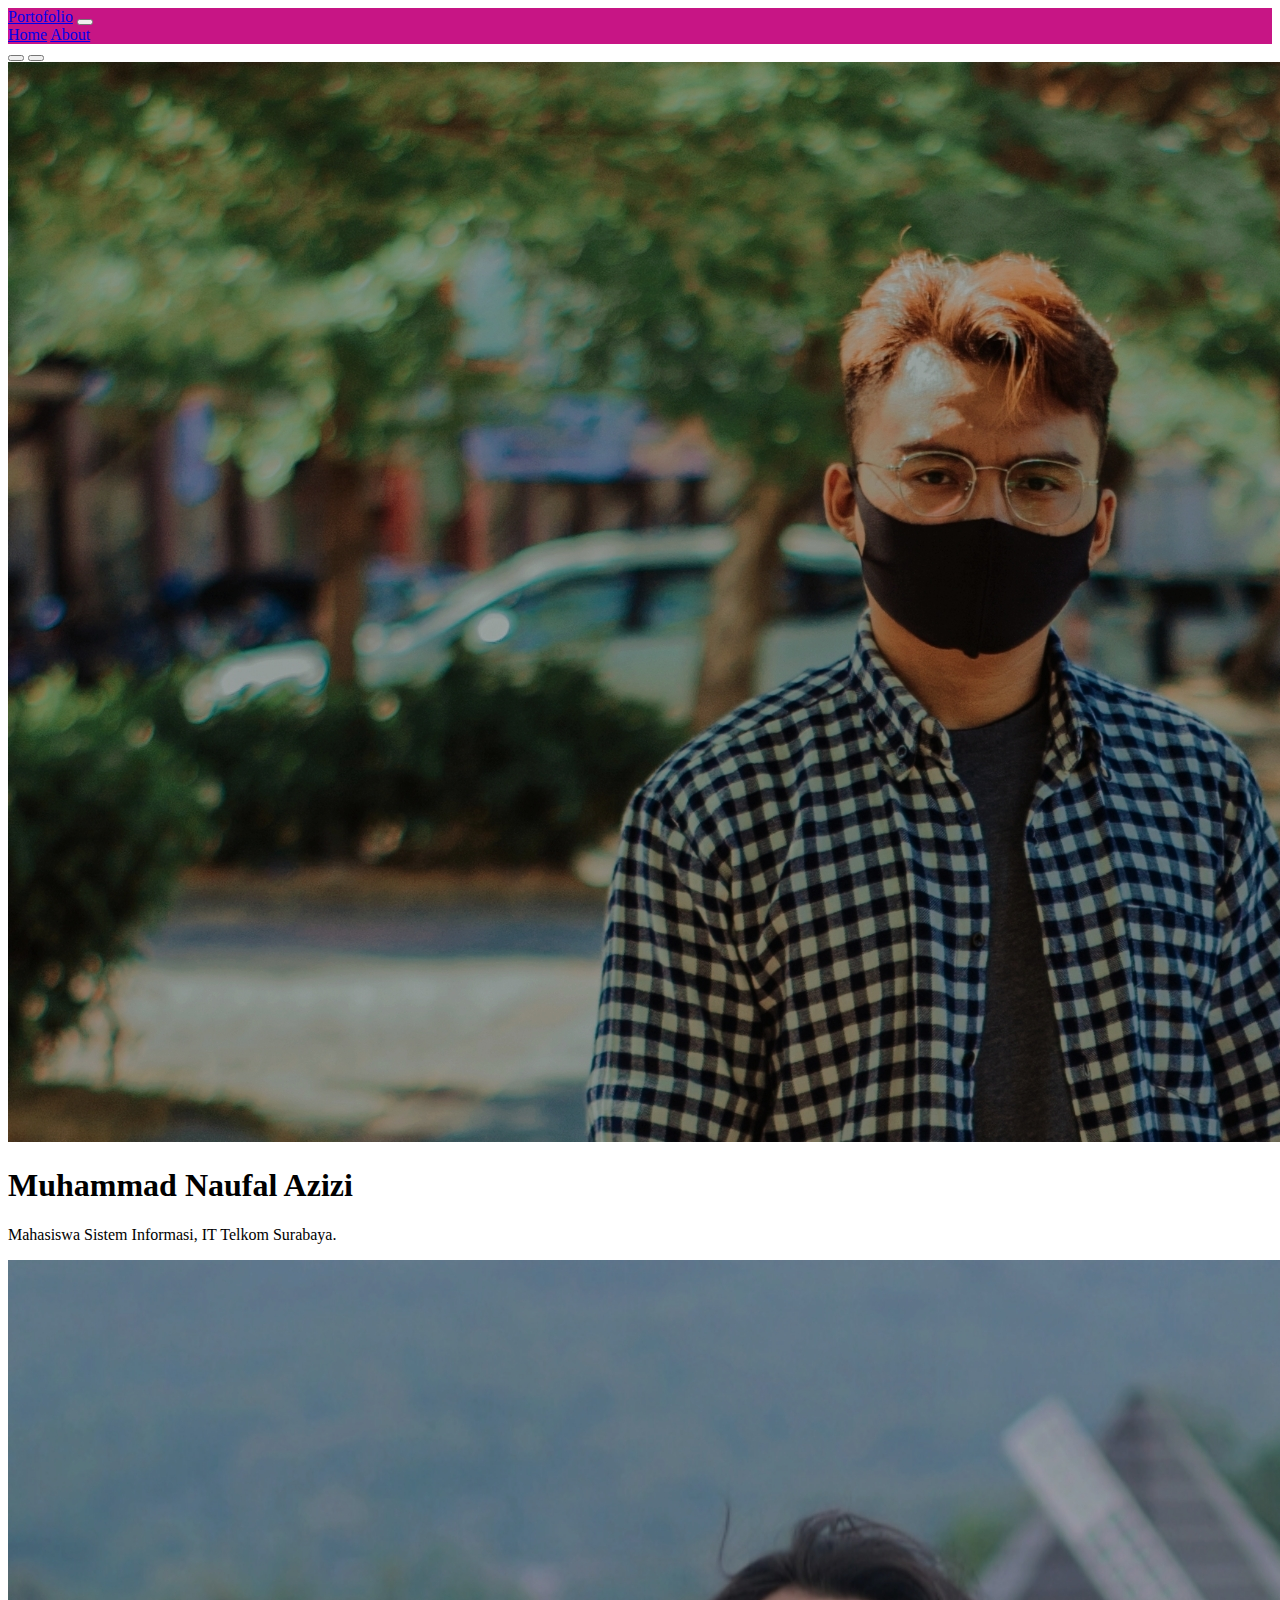
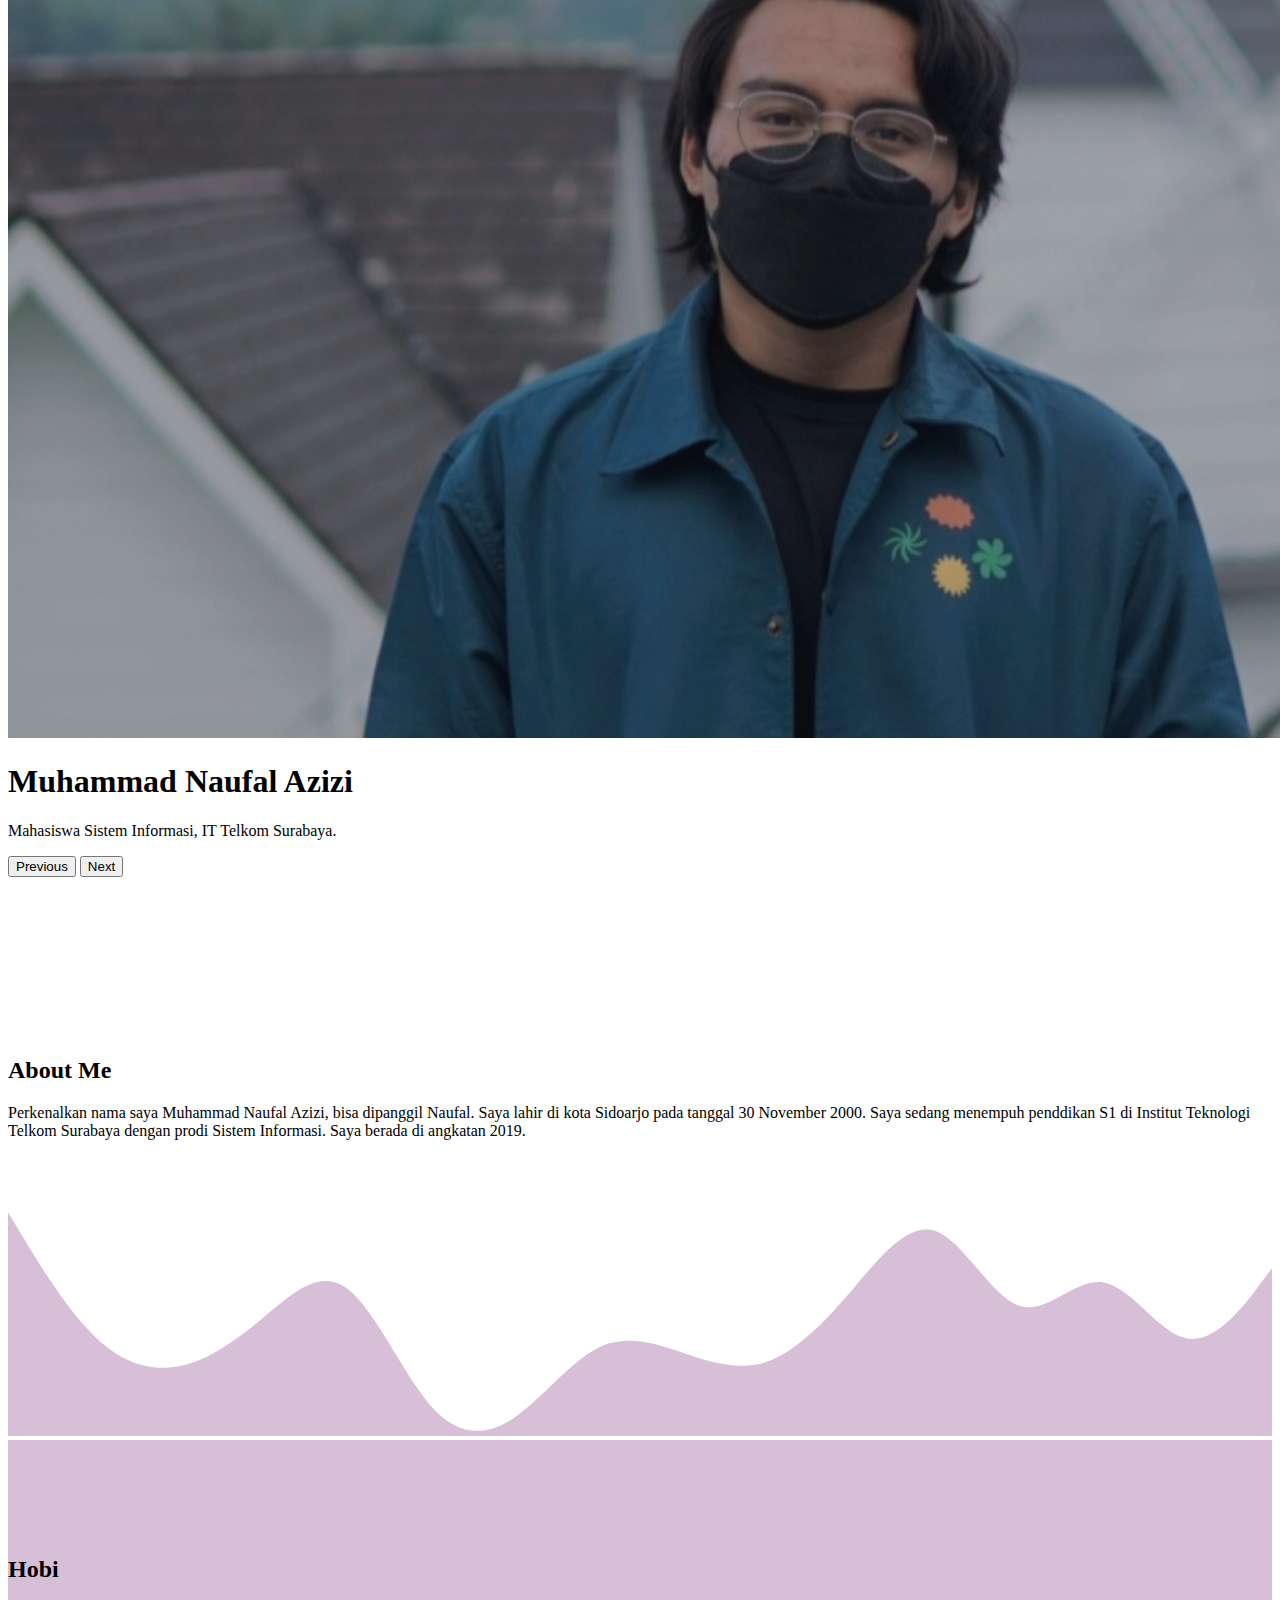
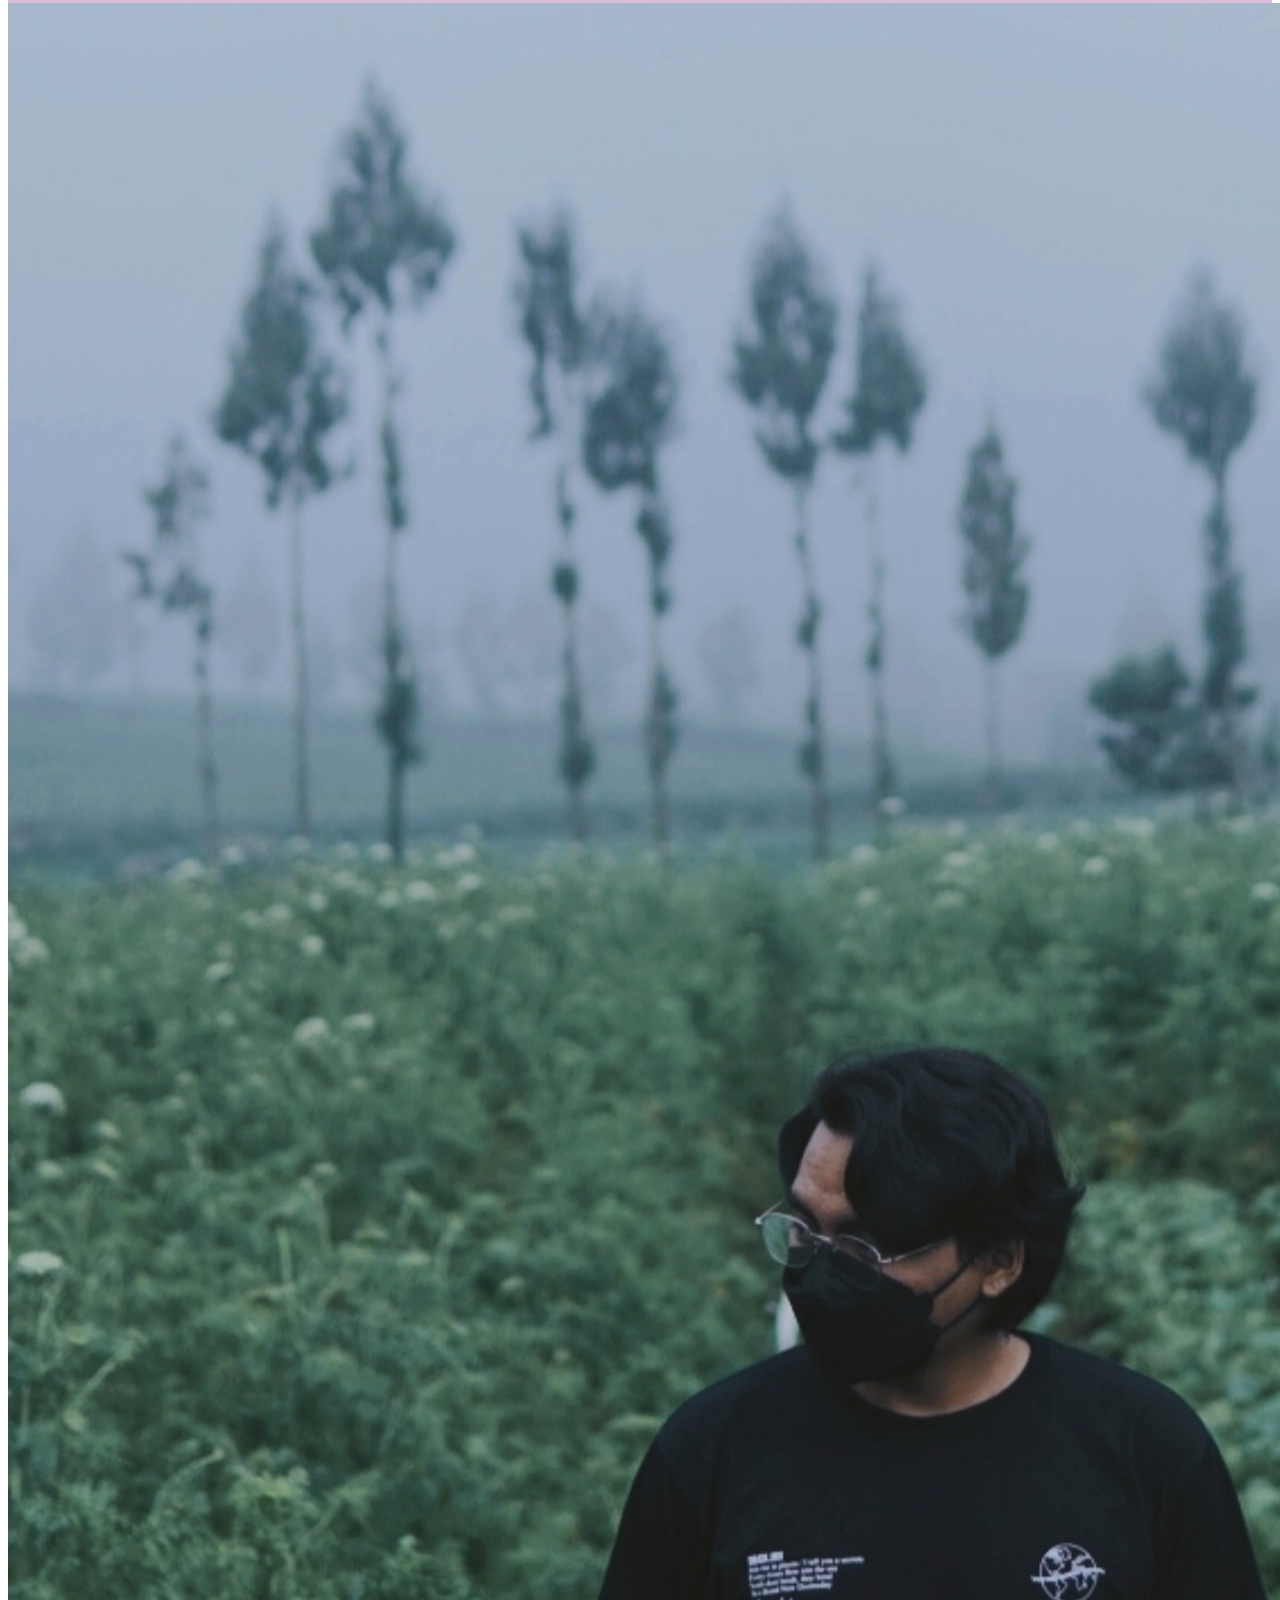
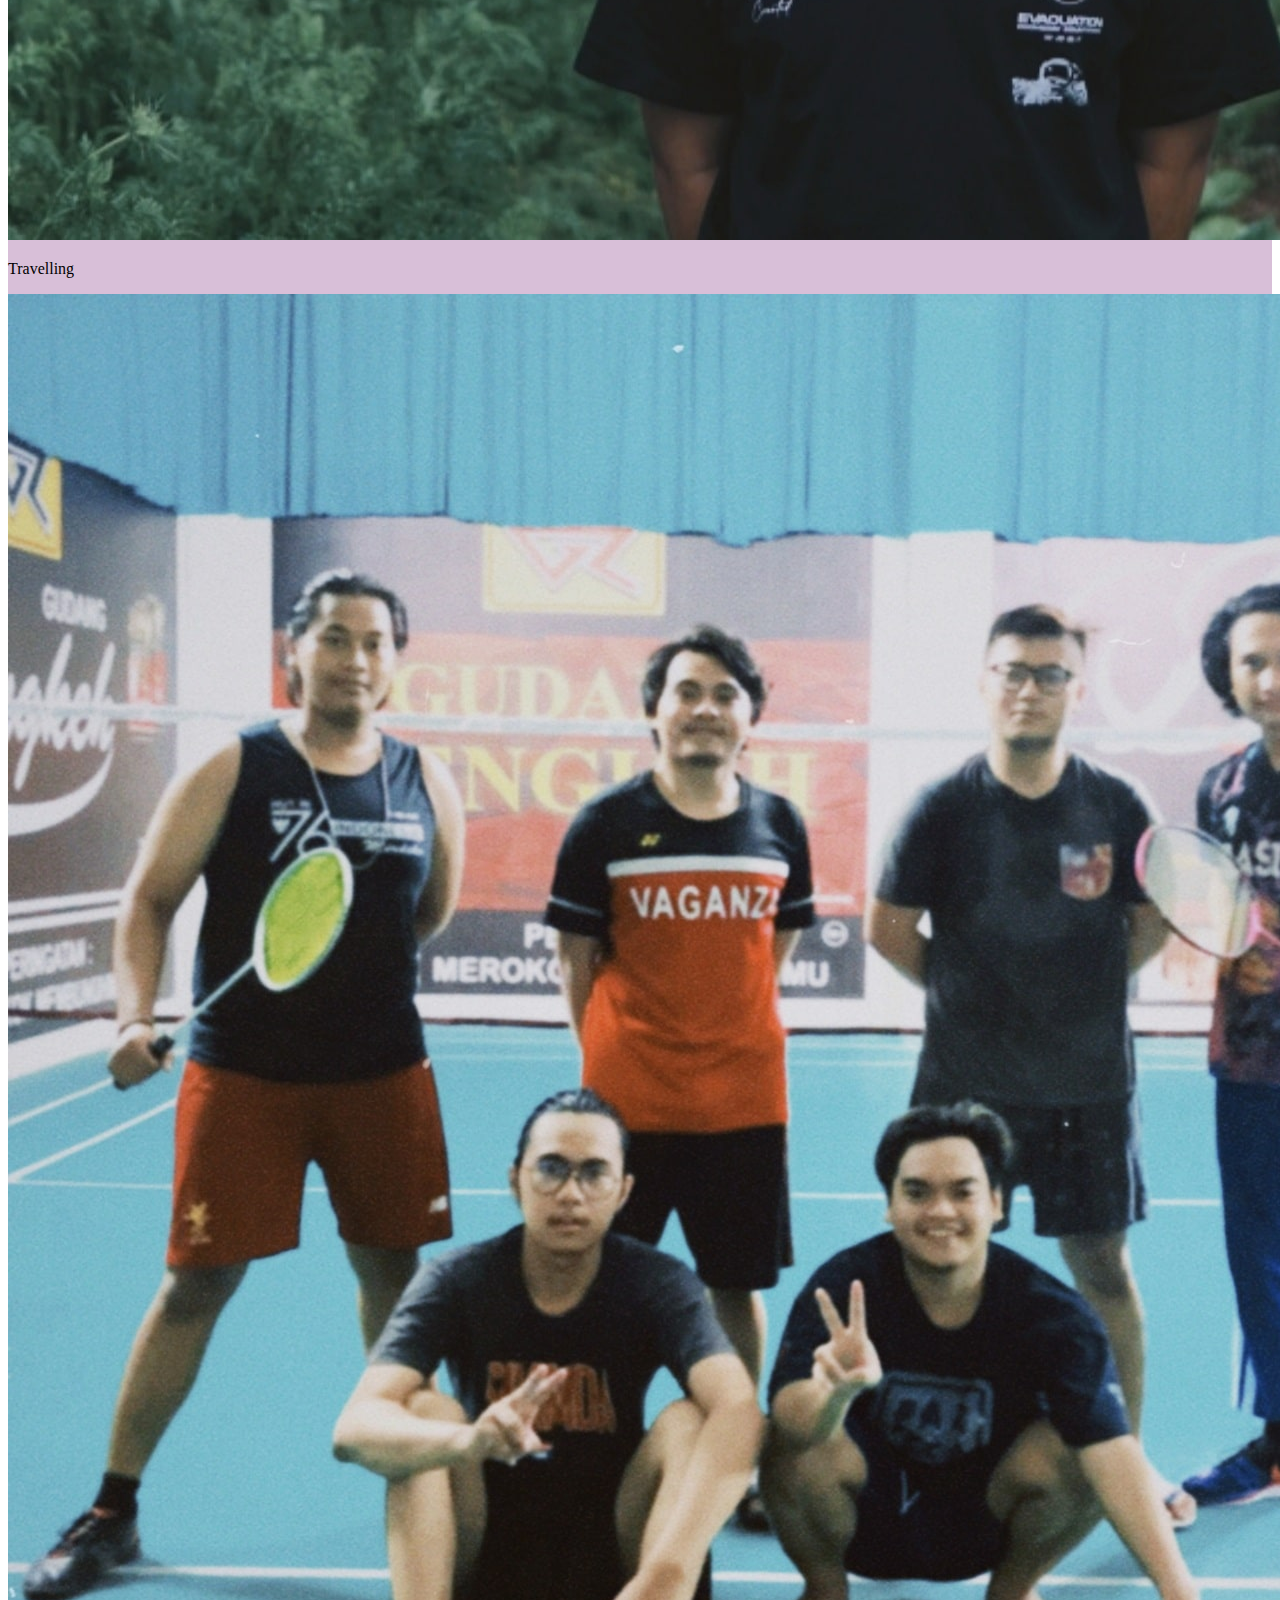
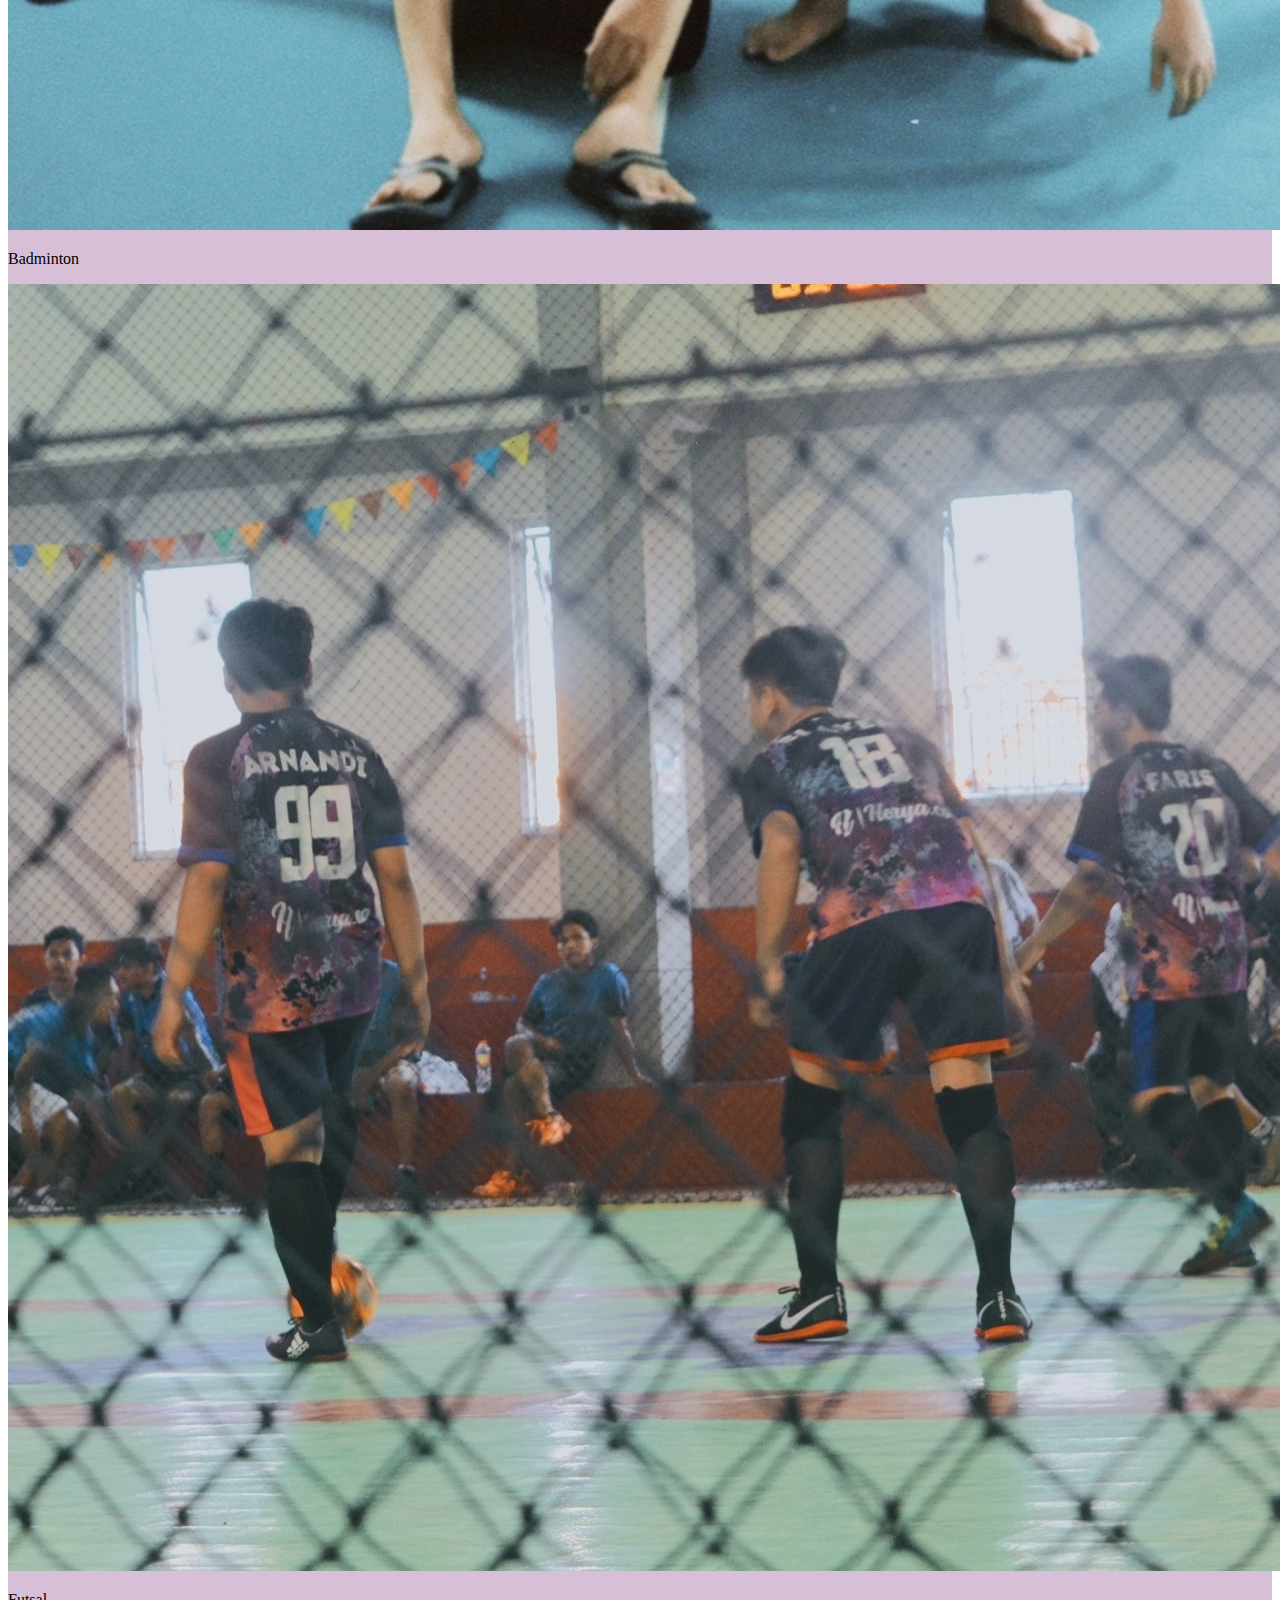
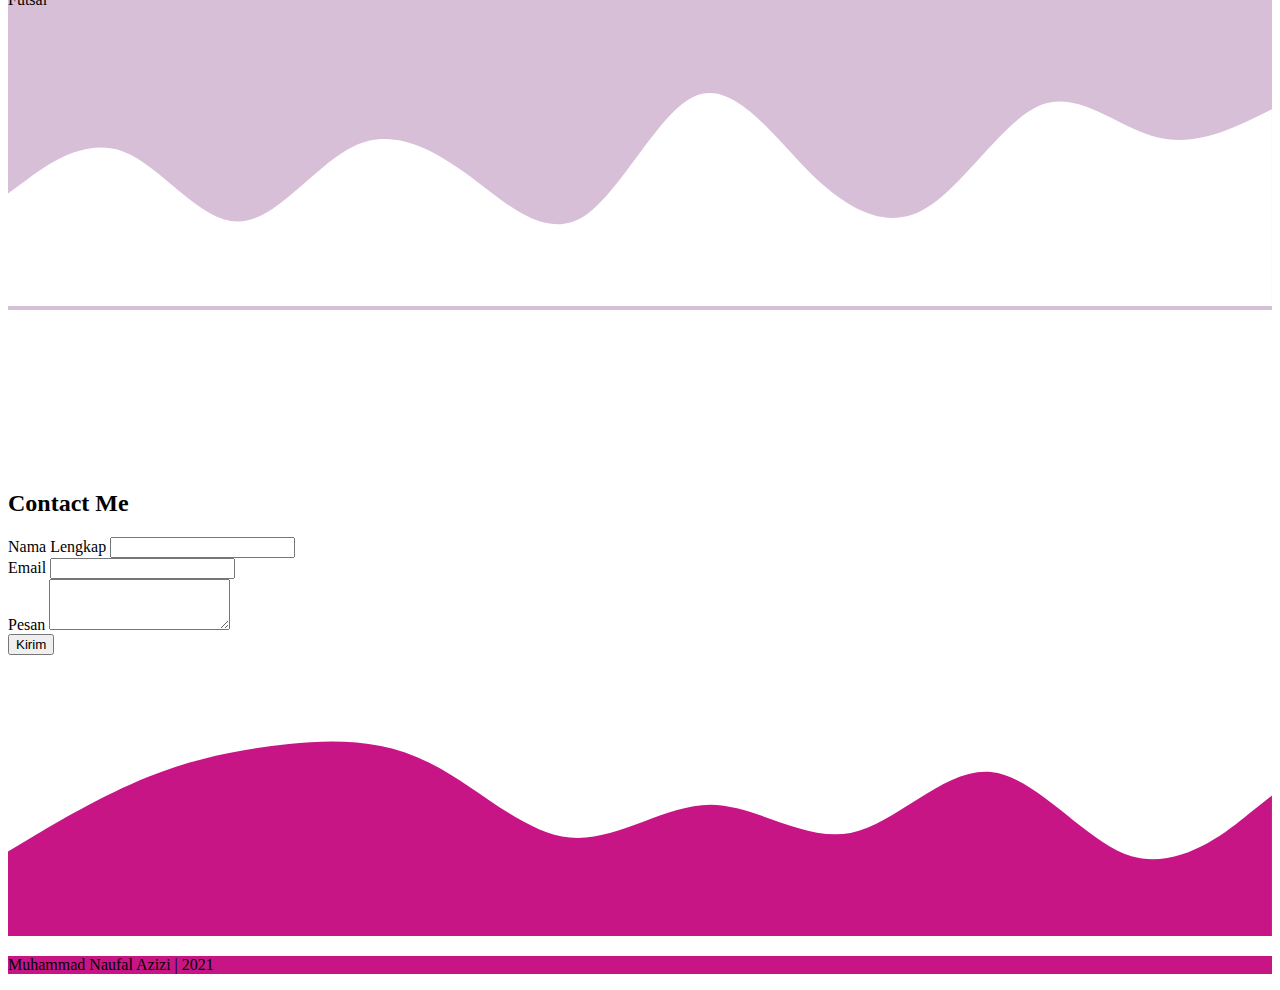
<file: index.html>
<!DOCTYPE html>
<html lang="en">
  <head>
    <!-- Required meta tags -->
    <meta charset="utf-8" />
    <meta name="viewport" content="width=device-width, initial-scale=1" />

    <!-- Favicons -->
    <link href="img/nwn.png" rel="icon">

    <!-- Bootstrap CSS -->
    <link href="https://cdn.jsdelivr.net/npm/bootstrap@5.1.3/dist/css/bootstrap.min.css" rel="stylesheet" integrity="sha384-1BmE4kWBq78iYhFldvKuhfTAU6auU8tT94WrHftjDbrCEXSU1oBoqyl2QvZ6jIW3" crossorigin="anonymous" />

    <!-- My Css -->
    <link rel="stylesheet" href="style.css" />
   
    <title>Web Personal | Naufal Azizi</title>
  </head>
  <body id="Home">
    <!-- Navbar -->
    <nav class="navbar navbar-expand-lg navbar-dark shadow-sm navbar fixed-top" style="background-color: #c71585">
      <div class="container">
        <a class="navbar-brand" href="#">Portofolio</a>
        <button class="navbar-toggler" type="button" data-bs-toggle="collapse" data-bs-target="#navbarNavAltMarkup" aria-controls="navbarNavAltMarkup" aria-expanded="false" aria-label="Toggle navigation">
          <span class="navbar-toggler-icon"></span>
        </button>
        <div class="collapse navbar-collapse" id="navbarNavAltMarkup">
          <div class="navbar-nav ms-auto">
            <a class="nav-link" aria-current="page" href="home.html">Home</a>
            <a class="nav-link active" href="index.html">About</a>
          </div>
        </div>
      </div>
    </nav>

    <!--Akhir Navbar -->

    <!-- carousel -->
      <div id="carouselExampleCaptions" class="carousel slide" data-bs-ride="carousel">
        <div class="carousel-indicators mb-2">
          <button type="button" data-bs-target="#carouselExampleCaptions" data-bs-slide-to="0" class="active" aria-current="true" aria-label="Slide 1"></button>
          <button type="button" data-bs-target="#carouselExampleCaptions" data-bs-slide-to="1" aria-label="Slide 2"></button>
        </div>
        <div class="carousel-inner">
          <div class="carousel-item active">
            <img src="img/slide1.jpg" class="d-block w-100" alt="foto">
            <div class="carousel-caption d-none d-md-block">
              <h1>Muhammad Naufal Azizi</h1>
              <p>Mahasiswa Sistem Informasi, IT Telkom Surabaya.</p>
            </div>
          </div>
          <div class="carousel-item">
            <img src="img/slide2.jpg" class="d-block w-100" alt="foto">
            <div class="carousel-caption d-none d-md-block">
              <h1>Muhammad Naufal Azizi</h1>
              <p>Mahasiswa Sistem Informasi, IT Telkom Surabaya.</p>
            </div>
          </div>
        </div>
        <button class="carousel-control-prev" type="button" data-bs-target="#carouselExampleCaptions" data-bs-slide="prev">
          <span class="carousel-control-prev-icon" aria-hidden="true"></span>
          <span class="visually-hidden">Previous</span>
        </button>
        <button class="carousel-control-next" type="button" data-bs-target="#carouselExampleCaptions" data-bs-slide="next">
          <span class="carousel-control-next-icon" aria-hidden="true"></span>
          <span class="visually-hidden">Next</span>
        </button>
      </div>
    <!-- Akhir carousel -->

    <!-- About -->
    <section id="about">
      <div class="container">
        <div class="row text-center mb-2">
          <div class="col">
            <h2>About Me</h2>
          </div>
        </div>
        <div class="row justify-content-center fs-6 text-center">
          <div class="col-md-4">
            <p>
              Perkenalkan nama saya Muhammad Naufal Azizi, bisa dipanggil Naufal. Saya lahir di kota Sidoarjo pada tanggal 30 November 2000. Saya sedang menempuh penddikan S1 di Institut Teknologi Telkom Surabaya dengan prodi Sistem
              Informasi. Saya berada di angkatan 2019.
            </p>
          </div>
        </div>
      </div>
      <svg xmlns="http://www.w3.org/2000/svg" viewBox="0 0 1440 320">
        <path
          fill="#d8bfd8"
          fill-opacity="1"
          d="M0,64L16,90.7C32,117,64,171,96,202.7C128,235,160,245,192,240C224,235,256,213,288,186.7C320,160,352,128,384,149.3C416,171,448,245,480,282.7C512,320,544,320,576,298.7C608,277,640,235,672,218.7C704,203,736,213,768,224C800,235,832,245,864,234.7C896,224,928,192,960,154.7C992,117,1024,75,1056,85.3C1088,96,1120,160,1152,170.7C1184,181,1216,139,1248,144C1280,149,1312,203,1344,208C1376,213,1408,171,1424,149.3L1440,128L1440,320L1424,320C1408,320,1376,320,1344,320C1312,320,1280,320,1248,320C1216,320,1184,320,1152,320C1120,320,1088,320,1056,320C1024,320,992,320,960,320C928,320,896,320,864,320C832,320,800,320,768,320C736,320,704,320,672,320C640,320,608,320,576,320C544,320,512,320,480,320C448,320,416,320,384,320C352,320,320,320,288,320C256,320,224,320,192,320C160,320,128,320,96,320C64,320,32,320,16,320L0,320Z"
        ></path>
      </svg>
    </section>
    <!-- Akhir About-->

    <!-- Hobi -->
    <section id="hobi">
      <div class="container">
        <div class="row text-center mb-3">
          <div class="col">
            <h2>Hobi</h2>
          </div>
        </div>
        <div class="row">
          <div class="col-md-4 mb-4">
            <div class="card">
              <img src="img/Hobi1.jpg" class="card-img-top" alt="Travelling" />
              <div class="card-body">
                <p class="card-text text-center">Travelling</p>
              </div>
            </div>
          </div>
          <div class="col-md-4 mb-4">
            <div class="card">
              <img src="img/Hobi2.jpeg" class="card-img-top" alt="Badminton" />
              <div class="card-body">
                <p class="card-text text-center">Badminton</p>
              </div>
            </div>
          </div>
          <div class="col-md-4 mb-4">
            <div class="card">
              <img src="img/Hobi3.jpg" class="card-img-top" alt="Futsal" />
              <div class="card-body">
                <p class="card-text text-center">Futsal</p>
              </div>
            </div>
          </div>
        </div>
      </div>
      <svg xmlns="http://www.w3.org/2000/svg" viewBox="0 0 1440 320">
        <path
          fill="#ffffff"
          fill-opacity="1"
          d="M0,192L21.8,176C43.6,160,87,128,131,144C174.5,160,218,224,262,224C305.5,224,349,160,393,138.7C436.4,117,480,139,524,170.7C567.3,203,611,245,655,218.7C698.2,192,742,96,785,80C829.1,64,873,128,916,170.7C960,213,1004,235,1047,208C1090.9,181,1135,107,1178,90.7C1221.8,75,1265,117,1309,128C1352.7,139,1396,117,1418,106.7L1440,96L1440,320L1418.2,320C1396.4,320,1353,320,1309,320C1265.5,320,1222,320,1178,320C1134.5,320,1091,320,1047,320C1003.6,320,960,320,916,320C872.7,320,829,320,785,320C741.8,320,698,320,655,320C610.9,320,567,320,524,320C480,320,436,320,393,320C349.1,320,305,320,262,320C218.2,320,175,320,131,320C87.3,320,44,320,22,320L0,320Z"
        ></path>
      </svg>
    </section>
    <!-- Akhir Hobi -->

    <!-- Contact -->
    <section id="contact">
        <div class="container">
            <div class="row text-center mb-3">
                <div class="col">
                    <h2>Contact Me</h2>
                </div>
            </div>
            <div class="row justify-content-center">
                <div class="col-md-6">
                    <form>
                        <div class="mb-3">
                            <label for="name" class="form-label">Nama Lengkap</label>
                            <input type="text" class="form-control" id="name" aria-describedby="name">
                        </div>
                        <div class="mb-3">
                            <label for="email" class="form-label">Email</label>
                            <input type="email" class="form-control" id="email" aria-describedby="email">
                        </div>
                        <div class="mb-3">
                            <label for="pesan" class="form-label">Pesan</label>
                            <textarea class="form-control" id="pesan" rows="3"></textarea>
                        </div>
                        <button button type="submit" class="btn btn-primary">Kirim</button>
                    </form>
                </div>
            </div>
        </div>
        <svg xmlns="http://www.w3.org/2000/svg" viewBox="0 0 1440 320"><path fill="#c71585" fill-opacity="1" d="M0,224L26.7,208C53.3,192,107,160,160,138.7C213.3,117,267,107,320,101.3C373.3,96,427,96,480,122.7C533.3,149,587,203,640,208C693.3,213,747,171,800,170.7C853.3,171,907,213,960,202.7C1013.3,192,1067,128,1120,133.3C1173.3,139,1227,213,1280,229.3C1333.3,245,1387,203,1413,181.3L1440,160L1440,320L1413.3,320C1386.7,320,1333,320,1280,320C1226.7,320,1173,320,1120,320C1066.7,320,1013,320,960,320C906.7,320,853,320,800,320C746.7,320,693,320,640,320C586.7,320,533,320,480,320C426.7,320,373,320,320,320C266.7,320,213,320,160,320C106.7,320,53,320,27,320L0,320Z"></path></svg>
    </section>
    <!-- Akhir Contact-->

    <!-- Footer -->
    <footer class="Footer text-white text-center p-3" style="background-color: #c71585">
        <p>Muhammad Naufal Azizi | 2021 <a class="text-white fw-bold" </a> </p> 
    <footer>

    <!-- Akhir Footer -->

    <script src="https://cdn.jsdelivr.net/npm/bootstrap@5.1.3/dist/js/bootstrap.bundle.min.js" integrity="sha384-ka7Sk0Gln4gmtz2MlQnikT1wXgYsOg+OMhuP+IlRH9sENBO0LRn5q+8nbTov4+1p" crossorigin="anonymous"></script>
  </body>
</html>
</file>
<file: style.css>
body {
  min-height: 2000px;
}

.jumbotron {
  padding-top: 7rem;
  background-color: #d8bfd8;
}

#hobi {
  padding-top: 6rem;
  background-color: #d8bfd8;
}

section {
  padding-top: 10rem;
}
</file>
